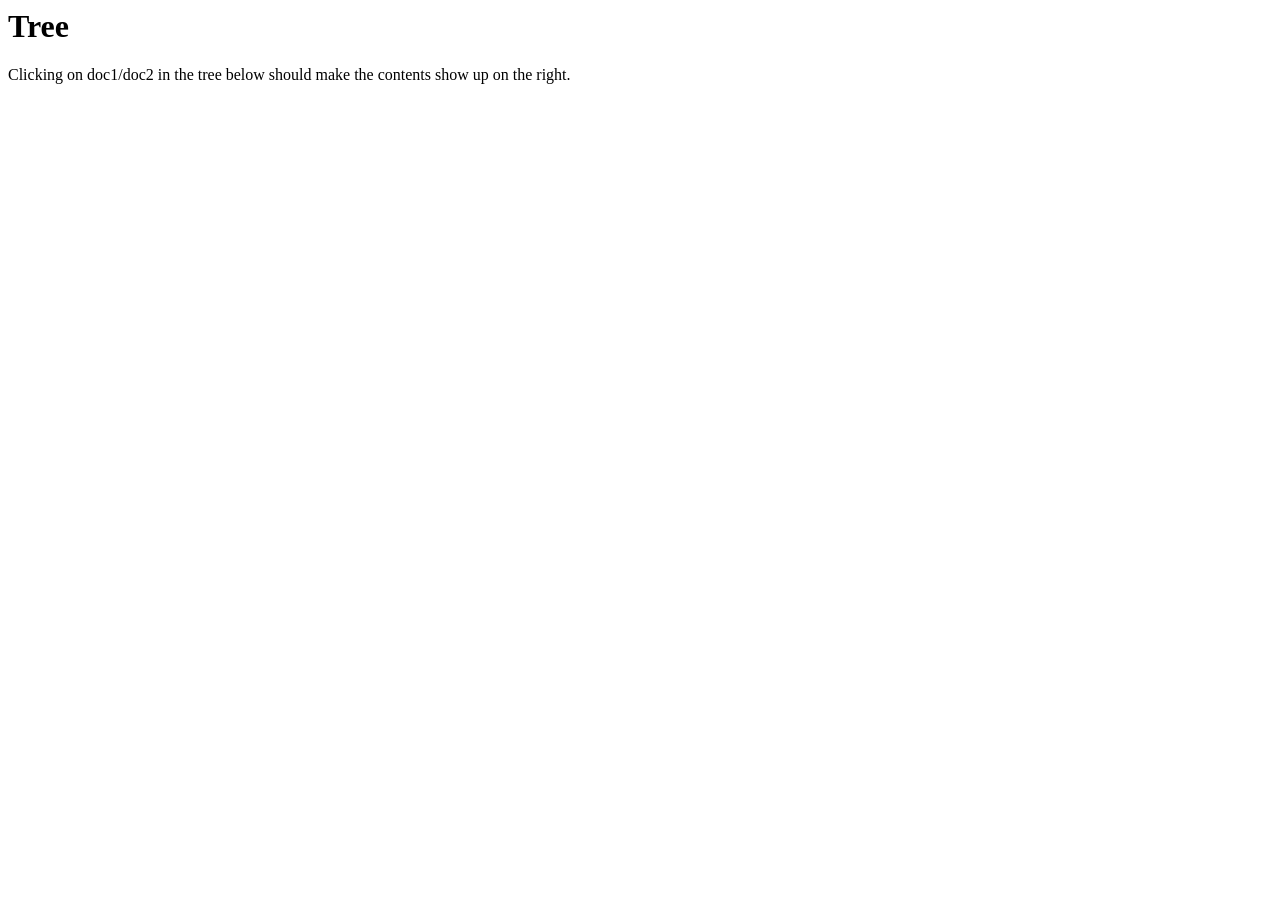
<file: www/resources/dojo-ajax/demos/widget/tree.html>
<!-- Used from contentPane.html -->
<body>

<h1>Tree</h1>
<p>Clicking on doc1/doc2 in the tree below should make the contents show up on the right.</p>
<div dojoType="TreeSelector" eventNames="select:nodeSelected" widgetId="treeSelector"></div>
<div dojoType="Tree" toggle="wipe" toggleDuration="500" selector="treeSelector">
	<div dojoType="TreeNode" title="root">
		<div dojoType="TreeNode" title="doc0" object="../../tests/widget/doc1.html"></div>
		<div dojoType="TreeNode" title="doc1" object="../../tests/widget/doc2.html"></div>
		<div dojoType="TreeNode" title="test pathfixes" object="../../tests/widget/acme/test_RemotePaths.html"></div>
		<div dojoType="TreeNode" title="test customWidgets" object="../../tests/widget/acme/test_RemoteUserButton.html"></div>
	</div>
</div>

</body>
</file>
